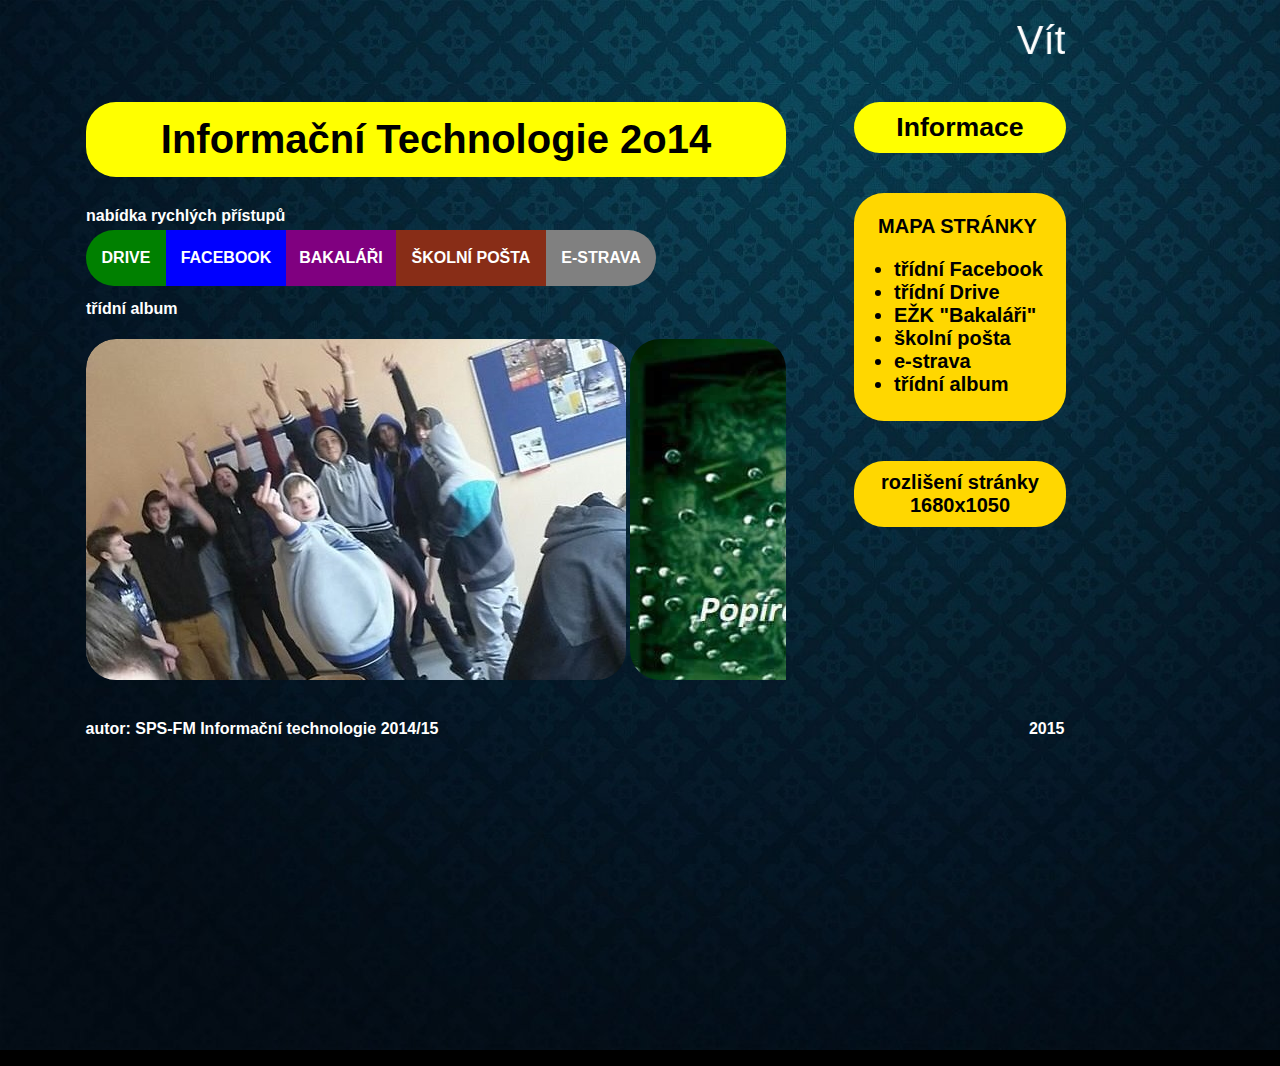
<file: index.html>
<!DOCTYPE html>
 <html lang='cs'>
  <head>
   <title>soukromá stránka IT</title>
    <meta charset='utf-8'>
    <link href="index.css" rel="stylesheet">
    
  </head>
 <body>

 <div>
  <marquee behavior="scroll" id="bezici_text" direction="left">
   <p>Vítejte na webových stránkách skupiny Informační technologie 2o14.<p>
  </marquee>
 </div>
   
  <div class="hlavni_cast"> 
          
    <div class="uvodni_nadpis">
       <p>Informační Technologie 2o14</p>
    </div>
     
    <div class="tabulka_rychle_pristupy">
     
     <div class="nabidka_rychlých_pristupu">
      <p>nabídka rychlých přístupů</p>
     </div>     
     
     <a href="https://goo.gl/dMDAgP">
      <table class="tabulka_drive">
       <tr> 
        <td><p id="text_drive">DRIVE</p></td>
       </tr>
      </table>
     </a>
     <a href="https://goo.gl/TP3SKK">  
      <table class="tabulka_facebook">
       <tr>
        <td><p id="text_facebook">FACEBOOK</p></td>
       </tr> 
      </table>
     </a>
     <a href="bakalari_rozcestnik.html"> 
      <table class="tabulka_bakalari">
       <tr>
        <td><p id="text_bakalari">BAKALÁŘI</p></td>
       </tr> 
      </table> 
     </a>
     <a href="https://www.spsoafm.cz/horde3"> 
      <table class="tabulka_skolni_posta">
       <tr>
        <td><p id="text_skolni_posta">ŠKOLNÍ POŠTA</p></td>
       </tr> 
      </table> 
     </a>  
     <a href="https://secure.ulrichsw.cz/estrava/?selzar=0001"> 
      <table class="tabulka_e_strava">
       <tr>
        <td><p id="text_e_strava">E-STRAVA</p></td>
       </tr>                                                                                                                                                               
      </table> 
     </a>
            
    </div> 

    <div class="tridni_album">
     <img src="3.jpg" height="341" width="540" class="img1" title="první fotka">     
     <img src="2.jpg" height="341" width="698" class="img2" title="druhá fotka">      
     <img src="1.jpg" height="341" width="320" class="img3" title="třetí fotka">  
     <img src="4.jpg" height="341" width="540" class="img4" title="čtvrtá fotka">         
    </div>
         
    <div class="tridni_album_nadpis">
     <p>třídní album</p>
    </div>
      
  </div>
  
  <div class="informacni_centrum">
    
    <div class="class_nadpis_informace">                                               
      <p id="p_nadpis_informace">Informace</p>
    </div>

    <div class="mapa_stranky">
     <p>mapa stránky</p>
     <ul>
      <li>třídní Facebook</li>
      <li>třídní Drive</li>
      <li>EŽK "Bakaláři"</li>
      <li>školní pošta</li>
      <li>e-strava</li>
      <li>třídní album</li>
     </ul>
    </div> 
    
    <div class="funkcni_nefunkci">                                                
     <p id="p_funkcni_nefunkci">rozlišení stránky 1680x1050</p> 
    </div>
    
  </div>
  
  <div class="manualni_zapati">
     <p id="leve_info">autor: SPS-FM Informační technologie 2014/15</p><p id="prave_info">2015</p>
  </div>
  
 </body>
</html>
</file>
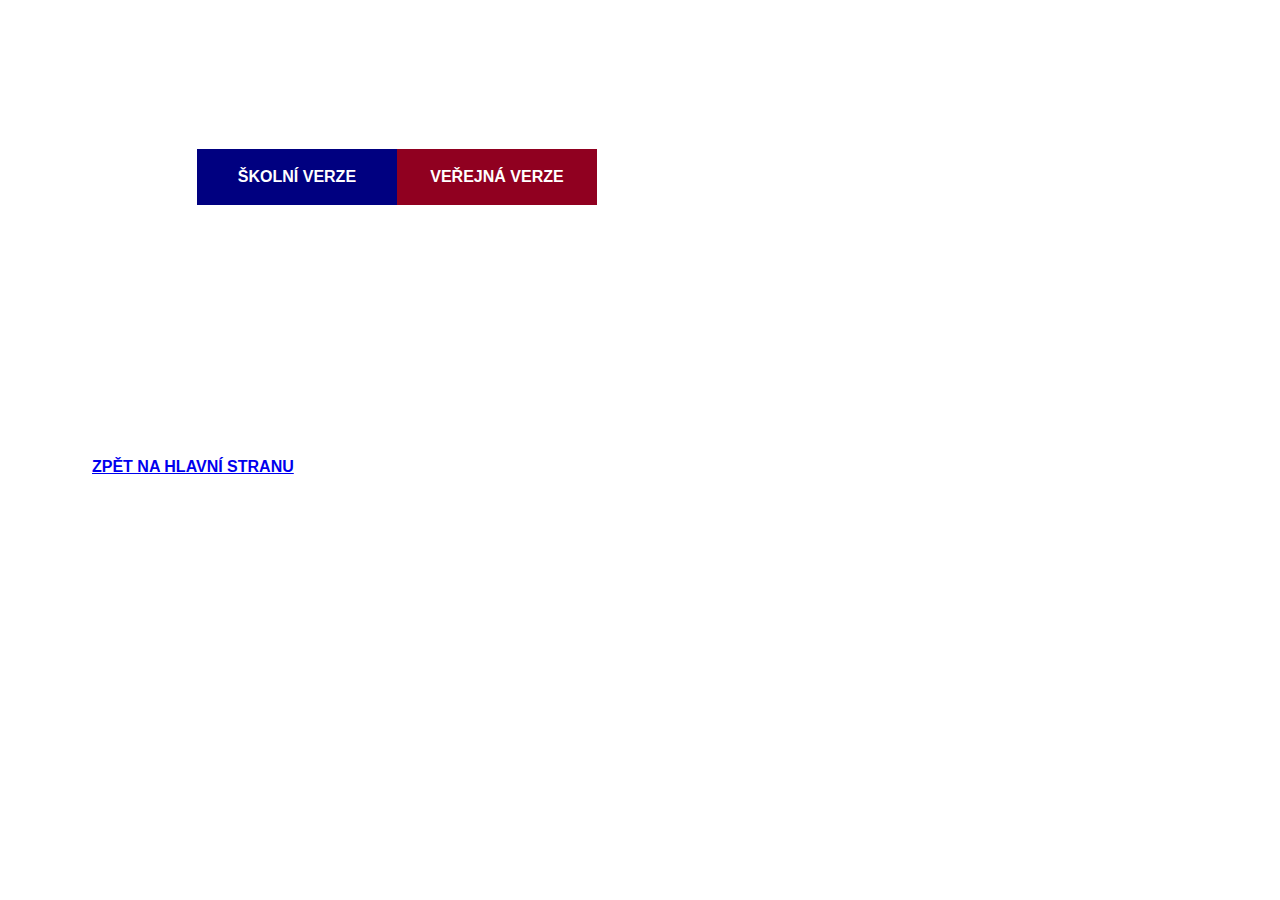
<file: bakalari_rozcestnik.html>
<!DOCTYPE html>
<html lang='cs'>
  <head>
    <title>soukromá stránka IT</title>
    <meta charset='utf-8'>
    <link href='bakalari_rozcestnik.css' rel='stylesheet'>
  </head>
  <body>
    
  <div class="hlavni_cast">
    
    <div class="tabulky_obecne_nastaveni">
     <table class="tabulka_skolni_verze">
      <tr> 
       <td><p id="text_skolni_verze"><a href="http://ucitel:82/">ŠKOLNÍ VERZE</a></p></td>
      </tr>
     </table>  
     <table class="tabulka_verejna_verze">
      <tr>
       <td><p id="text_verejna_verze"><a href="http://89.31.9.121:82/">VEŘEJNÁ VERZE</a></p></td>
      </tr> 
     </table>   
    </div>
                 
    <p id="zpet_na_hlavni_stranu"><a href="index.html">ZPĚT NA HLAVNÍ STRANU</a></p>

  </div>
  </body>
</html>
</file>
<file: index.css>
body{width:1680px;height:1050px;background-image:url(background1.jpg);background-repeat:no-repeat;background-color:black;text-decoration:none;overflow:hidden;}                                                    


#bezici_text{font-size:30pt;background-color:none;margin-top:10px;width:979px;margin-left:78px;}
#bezici_text p{font-family:arial;padding-bottom:2.5px;;margin:0px;color:white;}

.hlavni_cast{position:relative;width:700px;height:618px;margin-left:78px;margin-top:30px;}
.informacni_centrum{position:relative;width:212px;height:618px;margin-top:-618px;margin-left:846px;}

.uvodni_nadpis{text-align:center;background-color:yellow;border-radius:30px 30px 30px 30px;}
.uvodni_nadpis{transition:background 2s;}
.uvodni_nadpis:hover{background-color:white;}
.uvodni_nadpis p{font-weight:bold;font-size:30pt;font-family:arial;color:black;margin:0px;padding-top:15px;padding-bottom:15px;}

.nabidka_rychlých_pristupu{position:absolute;font-family:arial;font-weight:bold;color:white;margin-top:-26px;}

.tabulka_rychle_pristupy{position:absolute;width:570px;margin-top:40px;}  

.tabulka_drive{background-color:green;width:80px;height:50px;text-align:center;margin-top:13px;float:left;border-radius:30px 0px 0px 30px;}                         
.tabulka_facebook{background-color:blue;width:120px;height:50px;text-align:center;margin-top:13px;float:left;}
.tabulka_bakalari{background-color:purple;width:110px;height:50px;text-align:center;margin-top:13px;float:left;}
.tabulka_skolni_posta{background-color:#882D17;width:150px;height:50px;text-align:center;margin-top:13px;float:left;}
.tabulka_e_strava{background-color:gray;width:110px;height:50px;text-align:center;margin-top:13px;float:left;border-radius:0px 30px 30px 0px;}

.tabulka_drive{transition:background 0.5s;}
.tabulka_facebook{transition:background 0.5s;}
.tabulka_bakalari{transition:background 0.5s;}
.tabulka_skolni_posta{transition:background 0.5s;}
.tabulka_e_strava{transition:background 0.5s;}

.tabulka_drive:hover{background-color:red;}
.tabulka_facebook:hover{background-color:red;}
.tabulka_bakalari:hover{background-color:red;}
.tabulka_skolni_posta:hover{background-color:red;}
.tabulka_e_strava:hover{background-color:red;}

#text_drive{font-family:arial;text-align:center;font-weight:bold;color:white;}
#text_facebook{font-family:arial;text-align:center;font-weight:bold;color:white;}
#text_bakalari{font-family:arial;text-align:center;font-weight:bold;color:white;}
#text_skolni_posta{font-family:arial;text-align:center;font-weight:bold;color:white;}
#text_e_strava{font-family:arial;text-align:center;font-weight:bold;color:white;}                                                                                                        

.tridni_album_nadpis{margin-top:-400px;font-family:arial;font-weight:bold;color:white;} 
.tridni_album{position:relative;margin-top:162px;white-space:nowrap;overflow:auto;width:700px;border-radius:30px 30px 0px 0px;}              
.tridni_album img{display:inline;} 
.img1{border-radius:30px 30px 30px 30px;}
.img2{border-radius:30px 30px 30px 30px;}
.img3{border-radius:30px 30px 30px 30px;}
.img4{border-radius:30px 30px 30px 30px;}                          

#p_nadpis_informace{margin:0px;text-align:center;background-color:yellow;font-weight:bold;font-size:20pt;font-family:arial;padding-top:10px;padding-bottom:10px;border-radius:30px 30px 30px 30px;}
#p_nadpis_informace{transition:background 2s;}
#p_nadpis_informace:hover{background:white;}

.mapa_stranky{background-color:#FFD700;font-weight:bold;font-size:15pt;font-family:arial;padding-right:5px;padding-top:5px;padding-bottom:5px;margin-top:40px;border-radius:30px 30px 30px 30px;}
.mapa_stranky p{margin:0px;margin-bottom:20px;margin-top:17px;text-align:center;text-transform:uppercase;}
.mapa_stranky{transition:background 2s;}
.mapa_stranky:hover{background:yellow;}

#p_funkcni_nefunkci{background-color:#FFD700;font-weight:bold;font-size:15pt;font-family:arial;padding-top:10px;padding-bottom:10px;margin-top:40px;text-align:center;border-radius:30px 30px 30px 30px;}
#p_funkcni_nefunkci{transition:background 2s;}
#p_funkcni_nefunkci:hover{background:yellow;}

.manualni_zapati{color:black;font-family:arial;font-weight:bold;width:979px;height:18px;margin-left:77.5px;clear:both;margin-top:0px;}
#leve_info{margin:0px;color:white;float:left;}
#prave_info{text-align:right;margin:0px;color:white;}
</file>
<file: bakalari_rozcestnik.css>
body{width:1400px;height:690px;}                                                    
.hlavni_cast{width:700px;height:686px;border:2.5px;margin-left:6%;}

.tabulky_obecne_nastaveni{position:absolute;width:400px;margin-top:10%;margin-left:8.2%;}

.tabulka_skolni_verze{background-color:#000080;width:200px;height:50px;text-align:center;margin-top:13px;float:left;}                         
.tabulka_verejna_verze{width:200px;height:50px;background-color:#900020;text-align:center;margin-top:13px;}

#text_skolni_verze a:link{text-decoration:none;color:white;}
#text_skolni_verze a:visited{text-decoration:none;color:white;}
#text_skolni_verze a:active{color:white;}
#text_skolni_verze{font-family:arial;text-align:center;font-weight:bold;}

#text_verejna_verze a:link{text-decoration:none;color:white;}
#text_verejna_verze a:visited{text-decoration:none;color:white;}
#text_verejna_verze a:active{color:white;}
#text_verejna_verze{font-family:arial;text-align:center;font-weight:bold;}
 
#zpet_na_hlavni_stranu{position:absolute;color:black;font-family:arial;text-align:left;font-weight:bold;margin-top:450px;}
</file>
